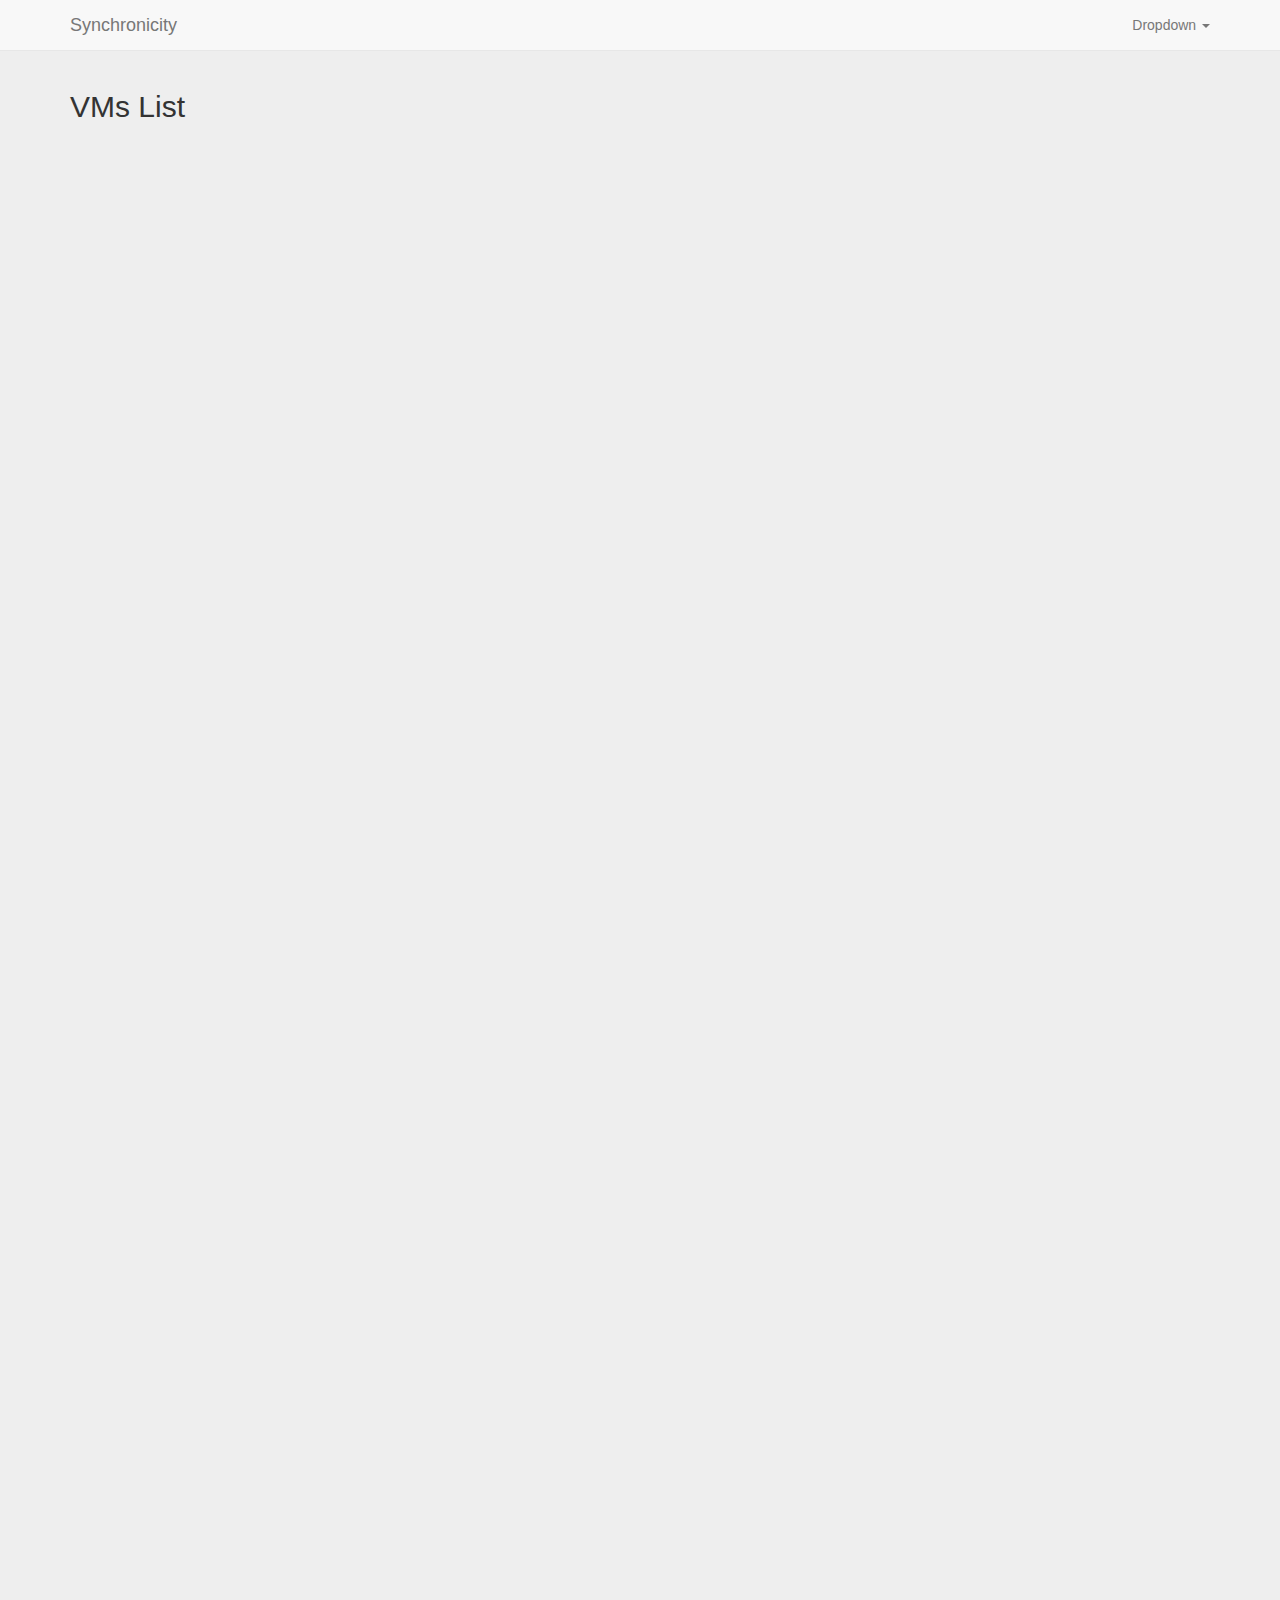
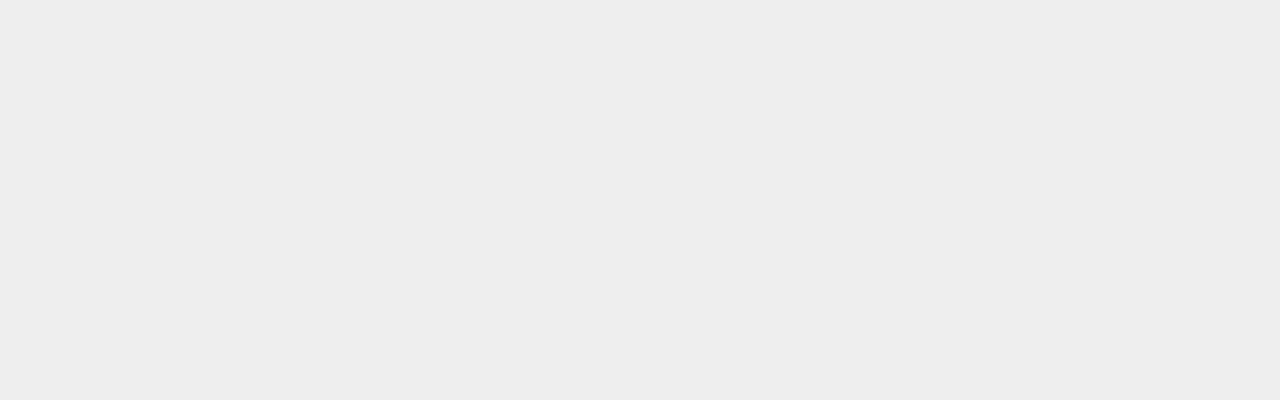
<file: Synchronicity.Client.UI/html-resources/index.html>
﻿<!DOCTYPE html>
<html lang="en">
  <head>
    <meta charset="utf-8">
    <meta http-equiv="X-UA-Compatible" content="IE=edge">
    <meta name="viewport" content="width=device-width, initial-scale=1">
    <title>Synchronicity</title>

    <link href="./css/bootstrap.min.css" rel="stylesheet">
    <link href="./css/synchronicity-index.css" rel="stylesheet">

  </head>

  <body>

      <nav class="navbar navbar-default navbar-fixed-top">
          <div class="container">
              <div class="navbar-header">
                  <button type="button" class="navbar-toggle collapsed" data-toggle="collapse" data-target="#navbar" aria-expanded="false" aria-controls="navbar">
                      <span class="sr-only">Toggle navigation</span>
                      <span class="icon-bar"></span>
                      <span class="icon-bar"></span>
                      <span class="icon-bar"></span>
                  </button>
                  <a class="navbar-brand" href="#">Synchronicity</a>
              </div>
              <div id="navbar" class="navbar-collapse collapse">
                  <ul class="nav navbar-nav"></ul>
                  <ul class="nav navbar-nav navbar-right">
                      <li class="dropdown">
                          <a href="#" class="dropdown-toggle" data-toggle="dropdown" role="button" aria-haspopup="true" aria-expanded="false"><span id="userName">Dropdown</span> <span class="caret"></span></a>
                          <ul class="dropdown-menu">
                              <li><a id="linkConfiguration" href="#">Configuration</a></li>
                          </ul>
                      </li>
                   </ul>
              </div>
          </div>
      </nav>

      <div class="container">
          <h2>VMs List</h2>
          <div class="list-group">
          </div>
          <a id="vm-template" href="#" class="list-group-item invisible">
              <h4 class="list-group-item-heading" data-vm-name>{name}</h4>
              <div class="pull-right">
                  <span class="glyphicon glyphicon-time" aria-hidden="true" data-role="history"></span>
              </div>
              <p class="list-group-item-text"><span data-user></span> - <span data-description></span></p>
          </a>
      </div>

      <div id="divDescription" class="modal fade" tabindex="-1" role="dialog">
          <div class="modal-dialog" role="document">
              <div class="modal-content">
                  <div class="modal-header">
                      <h4 class="modal-title">Connecting</h4>
                  </div>
                  <div class="modal-body">
                      <label for="inputDescription">Connection Reason</label>
                      <input id="inputDescription" type="text" class="form-control" placeholder="Connection Reason">
                      <label for="inputUsername">Username</label>
                      <input id="inputUsername" type="text" class="form-control" placeholder="Username">
                      <label for="inputPassword">Password</label>
                      <input id="inputPassword" type="password" class="form-control" placeholder="Password">
                  </div>
                  <div class="modal-footer">
                      <button id="buttonConnect" type="button" class="btn btn-primary">Connect</button>
                      <button type="button" class="btn btn-secondary" data-dismiss="modal">Cancel</button>
                  </div>
              </div>
          </div>
      </div>

      <div id="divHistory" class="modal fade" tabindex="-1" role="dialog">
          <div class="modal-dialog" role="document">
              <div class="modal-content">
                  <div class="modal-header">
                      <h4 class="modal-title">History</h4>
                  </div>
                  <div class="modal-body">

                      <form class="form-inline">
                          <div class="form-group">
                              <input id="inputSearchDescription" type="text" class="form-control" placeholder="Description Search">
                          </div>
                          <button id="buttonSearchHistory" type="button" class="btn btn-primary">Search</button>
                      </form>

                      <table class="table">
                          <thead>
                              <tr>
                                  <th scope="col">Date</th>
                                  <th scope="col">User</th>
                                  <th scope="col">Description</th>
                              </tr>
                          </thead>
                          <tbody></tbody>
                      </table>

                  </div>
                  <div class="modal-footer">
                      <button type="button" class="btn btn-secondary" data-dismiss="modal">Cancel</button>
                  </div>
              </div>
          </div>
      </div>

      <script src="./js/jquery-1.12.4.min.js"></script>
      <script src="./js/bootstrap.min.js"></script>
      <script src="./js/jquery.signalR-2.3.0.min.js"></script>
      <script src="./js/synchronicity.js"></script>
      <script>
          (function () {
              Synchronicity.Core.init().then(function () {

                  Synchronicity.Configuration.get().then(function (configuration) {
                      if (configuration.userName === null) {
                          Synchronicity.Navigate.toConfiguration();
                          return;
                      }
                      Synchronicity.Core.bootstrap(configuration.userName);
                  });

              })
          })();
      </script>
  </body>
</html>
</file>
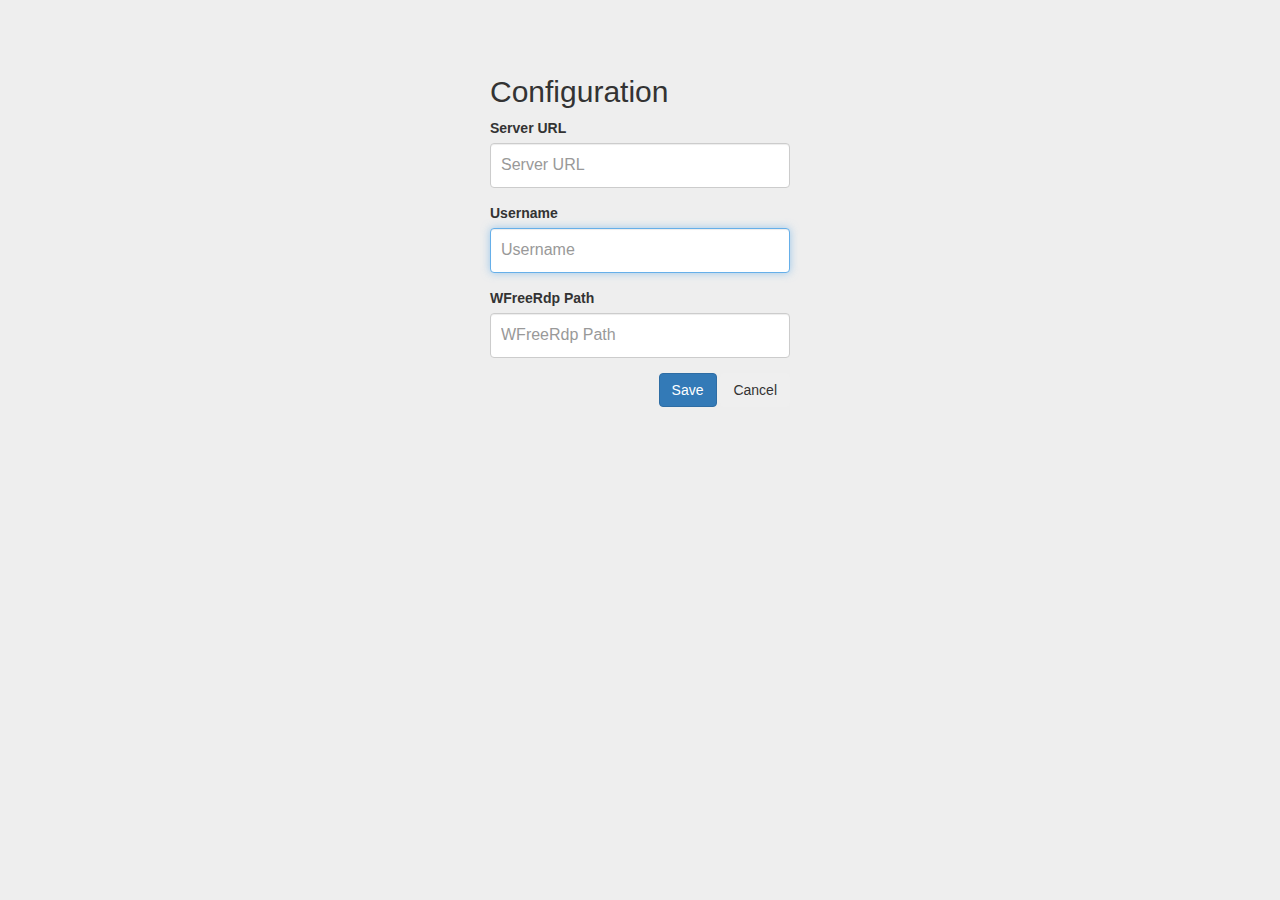
<file: Synchronicity.Client.UI/html-resources/configuration.html>
﻿<!DOCTYPE html>
<html lang="en">
  <head>
    <meta charset="utf-8">
    <meta http-equiv="X-UA-Compatible" content="IE=edge">
    <meta name="viewport" content="width=device-width, initial-scale=1">
    <title>Synchronicity - Configuration</title>

    <link href="./css/bootstrap.min.css" rel="stylesheet">
    <link href="./css/syncronicity-register.css" rel="stylesheet">

  </head>

  <body>

      <div class="container">
          <form class="form-signin">
              <h2 class="form-signin-heading">Configuration</h2>
              <div class="form-group">
                  <label for="inputServerUrl">Server URL</label>
                  <input type="text" id="inputServerUrl" class="form-control" placeholder="Server URL" required>
              </div>
              <div class="form-group">
                  <label for="inputUser">Username</label>
                  <input type="text" id="inputUser" class="form-control" placeholder="Username" required autofocus>
              </div>
              <div class="form-group">
                  <label for="inputPassword">WFreeRdp Path</label>
                  <input type="text" id="inputWFreeRdpPath" class="form-control" placeholder="WFreeRdp Path" required>
              </div>
              <div class="text-right">
                  <button class="btn btn-primary" type="submit">Save</button>
                  <button id="buttonCancel" class="btn" type="button">Cancel</button>
              </div>
          </form>
      </div>

      <script src="./js/jquery-1.12.4.min.js"></script>
      <script src="./js/bootstrap.min.js"></script>
      <script src="./js/synchronicity.js"></script>
      <script>
          (async function () {
              Synchronicity.Core.init().then(function () {

                  Synchronicity.Configuration.get().then(function (configuration) {
                      document.querySelector('#inputServerUrl').value = configuration.serverUrl;
                      document.querySelector('#inputUser').value = configuration.userName;
                      document.querySelector('#inputWFreeRdpPath').value = configuration.wFreeRdpPath;
                  })

              })

              document.querySelector('#buttonCancel').addEventListener('click', function (e) {
                  e.preventDefault();
                  Synchronicity.Navigate.toIndex();
              });

              document.querySelector('.form-signin').addEventListener('submit', async function (e) {
                  e.preventDefault();
                  await Synchronicity.Configuration.set(
                      document.querySelector('#inputServerUrl').value,
                      document.querySelector('#inputUser').value,
                      document.querySelector('#inputWFreeRdpPath').value);
                  Synchronicity.Navigate.toIndex();
              });
          })();

      </script>
  </body>
</html>
</file>
<file: Synchronicity.Client.UI/html-resources/css/synchronicity-index.css>
body {
    min-height: 2000px;
    padding-top: 70px;
    background-color: #eee;
}
</file>
<file: Synchronicity.Client.UI/html-resources/css/syncronicity-register.css>
﻿body {
    padding-top: 40px;
    padding-bottom: 40px;
    background-color: #eee;
}

.form-signin {
    max-width: 330px;
    padding: 15px;
    margin: 0 auto;
}

    .form-signin .form-signin-heading,
    .form-signin .checkbox {
        margin-bottom: 10px;
    }

    .form-signin .checkbox {
        font-weight: normal;
    }

    .form-signin .form-control {
        position: relative;
        height: auto;
        -webkit-box-sizing: border-box;
        -moz-box-sizing: border-box;
        box-sizing: border-box;
        padding: 10px;
        font-size: 16px;
    }

        .form-signin .form-control:focus {
            z-index: 2;
        }

    .form-signin input[type="email"] {
        margin-bottom: -1px;
        border-bottom-right-radius: 0;
        border-bottom-left-radius: 0;
    }

    .form-signin input[type="password"] {
        margin-bottom: 10px;
        border-top-left-radius: 0;
        border-top-right-radius: 0;
    }
</file>
